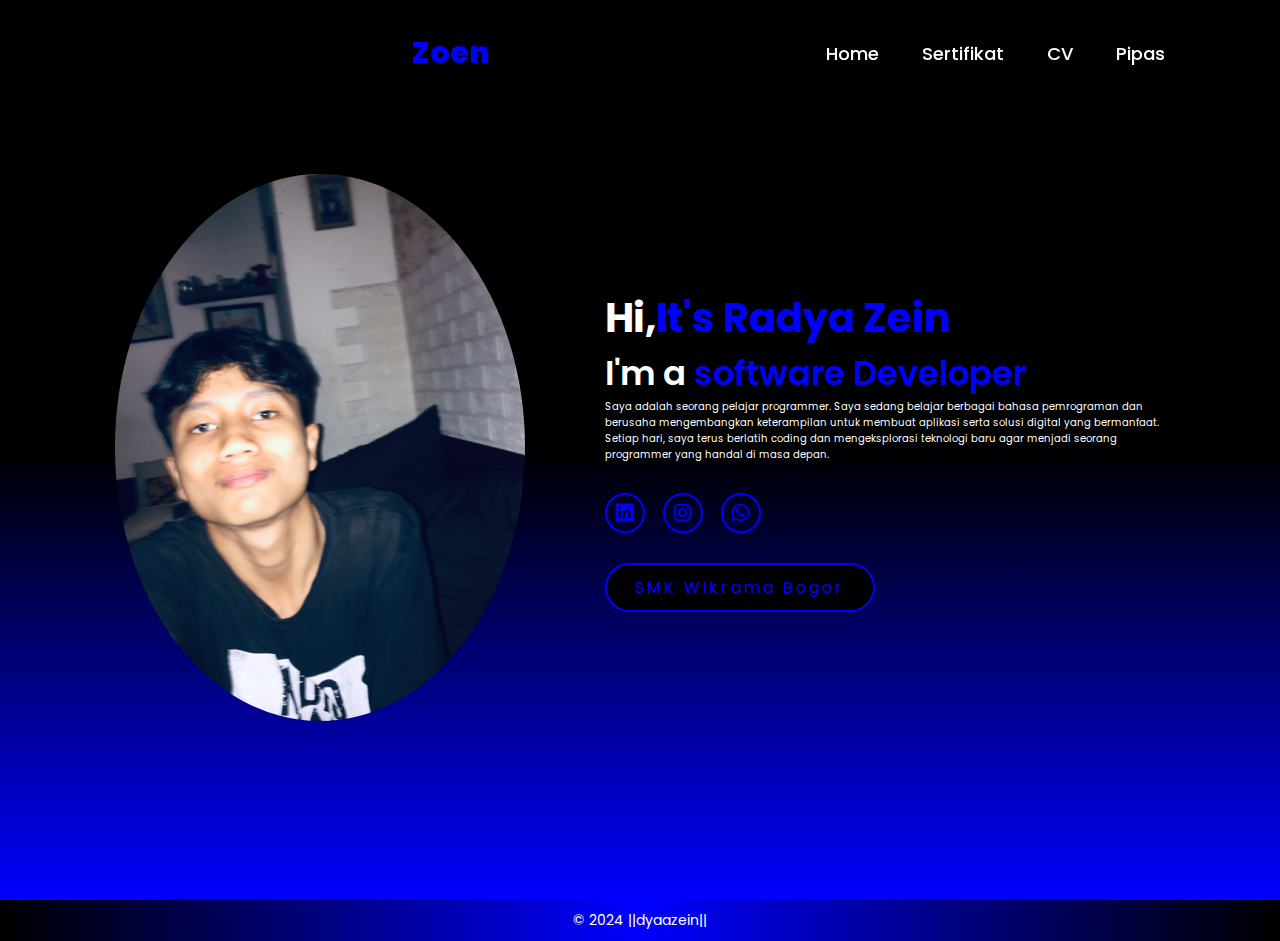
<file: index.html>
<!DOCTYPE html>
<html lang="en">
<head>
    <meta charset="UTF-8">
    <meta name="viewport" content="width=device-width, initial-scale=1.0">
    <link rel="stylesheet" href="https://cdnjs.cloudflare.com/ajax/libs/font-awesome/6.5.1/css/all.min.css">
    <link rel="stylesheet" href="style.css">
    <title>Portofolio Website</title>
</head>
<body>
    <header>
        <div class="spiner"></div>
       <a href="img/WIN_20241030_09_11_21_Pro.jpg" class="logo"> Zoen</a>

       <nav class="nav">
        <a href="index.html" >Home</a>
        <a href="1.html" >Sertifikat</a>
        <a href="0.html" >CV</a>
        <a href="2.html" >Pipas</a>
       </nav>
    </header>
    <section class="home">
        <div class="home-img">
            <img src="img/Gambar WhatsApp 2024-12-18 pukul 06.16.17_f485bde5.jpg" alt="Photo saya">
        </div>
        <div class="home-coontent">
            <h1 class="besar">Hi,<span>It's Radya Zein</span></h1>
            <h3 class="typing-text">I'm a <span></span></h3>
            <p>Saya adalah seorang pelajar programmer. Saya sedang belajar berbagai bahasa pemrograman dan berusaha mengembangkan keterampilan untuk membuat aplikasi serta solusi digital yang bermanfaat. Setiap hari, saya terus berlatih coding dan mengeksplorasi teknologi baru agar menjadi seorang programmer yang handal di masa depan.</p>
            <div class="sosial-icon">
                <a href="https://www.linkedin.com/in/zein-muhammad-2ba507330/"><i class="fa-brands fa-linkedin"></i></a>
                <a href="https://www.instagram.com/dyaazein/"><i class="fa-brands fa-instagram"></i></a>
                <a href="https://wa.me/6285779227089/"><i class="fa-brands fab fa-whatsapp"></i></a>
            </div>
            <a href="https://smkwikrama.sch.id/" class="btn">SMK Wikrama Bogor</a>
        </div>
    </section> 
</body>

<footer>
    <p>&copy; 2024 ||dyaazein||</p>
</footer>
  
</html>
</file>
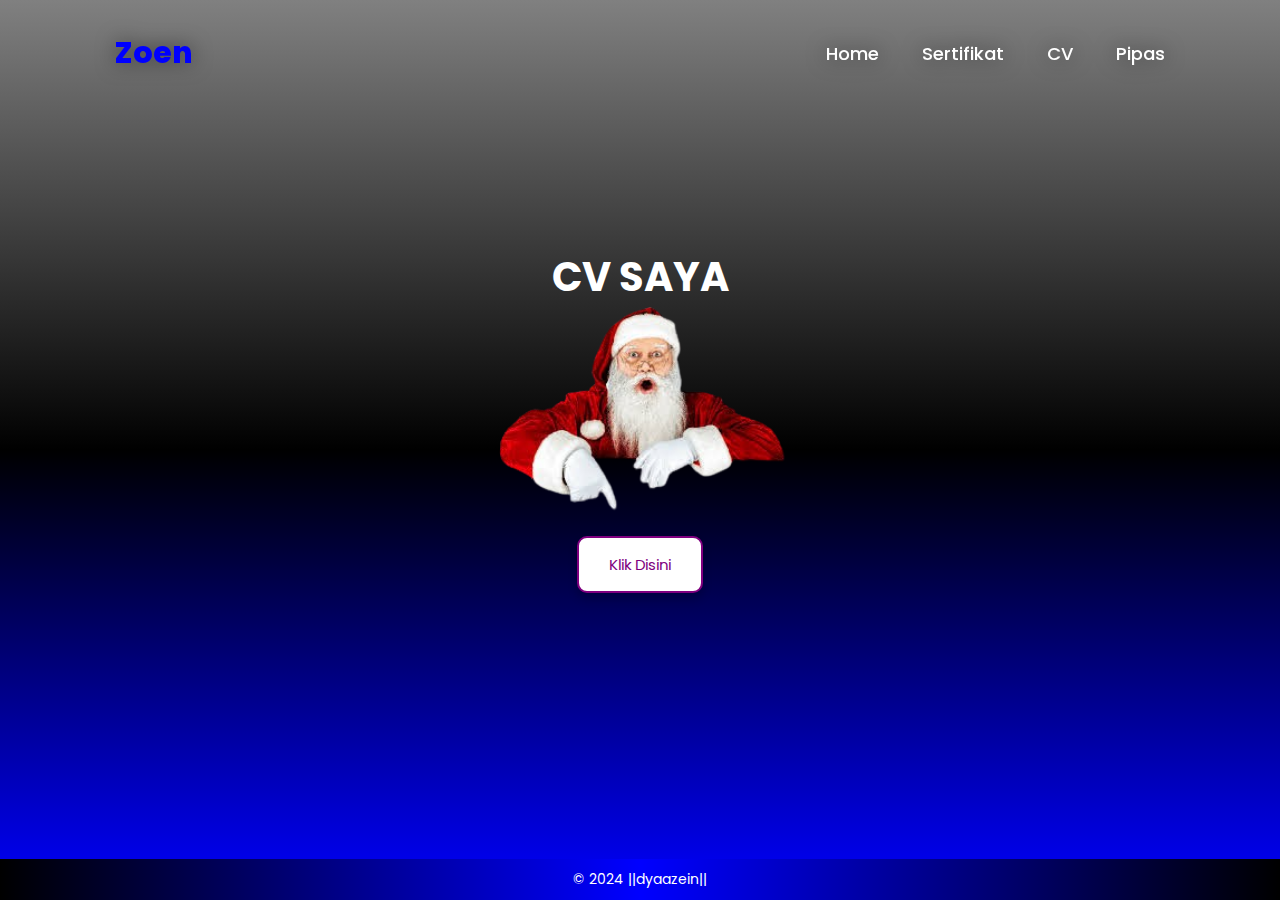
<file: 0.html>
<!DOCTYPE html>
<html lang="en">
<head>
    <meta charset="UTF-8">
    <meta name="viewport" content="width=device-width, initial-scale=1.0">
    <link rel="stylesheet" href="https://cdnjs.cloudflare.com/ajax/libs/font-awesome/6.5.1/css/all.min.css">
    <link rel="stylesheet" href="0.css">
    <title>CV</title>
</head>
<body>
    <header>
        <a href="img/WIN_20241030_09_11_21_Pro.jpg" class="logo">Zoen</a>

        <nav class="nav">
            <a href="index.html">Home</a>
            <a href="1.html">Sertifikat</a>
            <a href="0.html">CV</a>
            <a href="2.html">Pipas</a>
        </nav>
    </header>

    <div class="container">
        <h1>CV SAYA</h1>
        <img src="img/images-removebg-preview.png" alt="Karakter" class="character">
        <a href="img/CV Radya Zein 1.pdf" class="button">Klik Disini</a>
      </div>
    
</body>
<footer>
    <p>&copy; 2024 ||dyaazein||</p>
</footer>
</html>
</file>
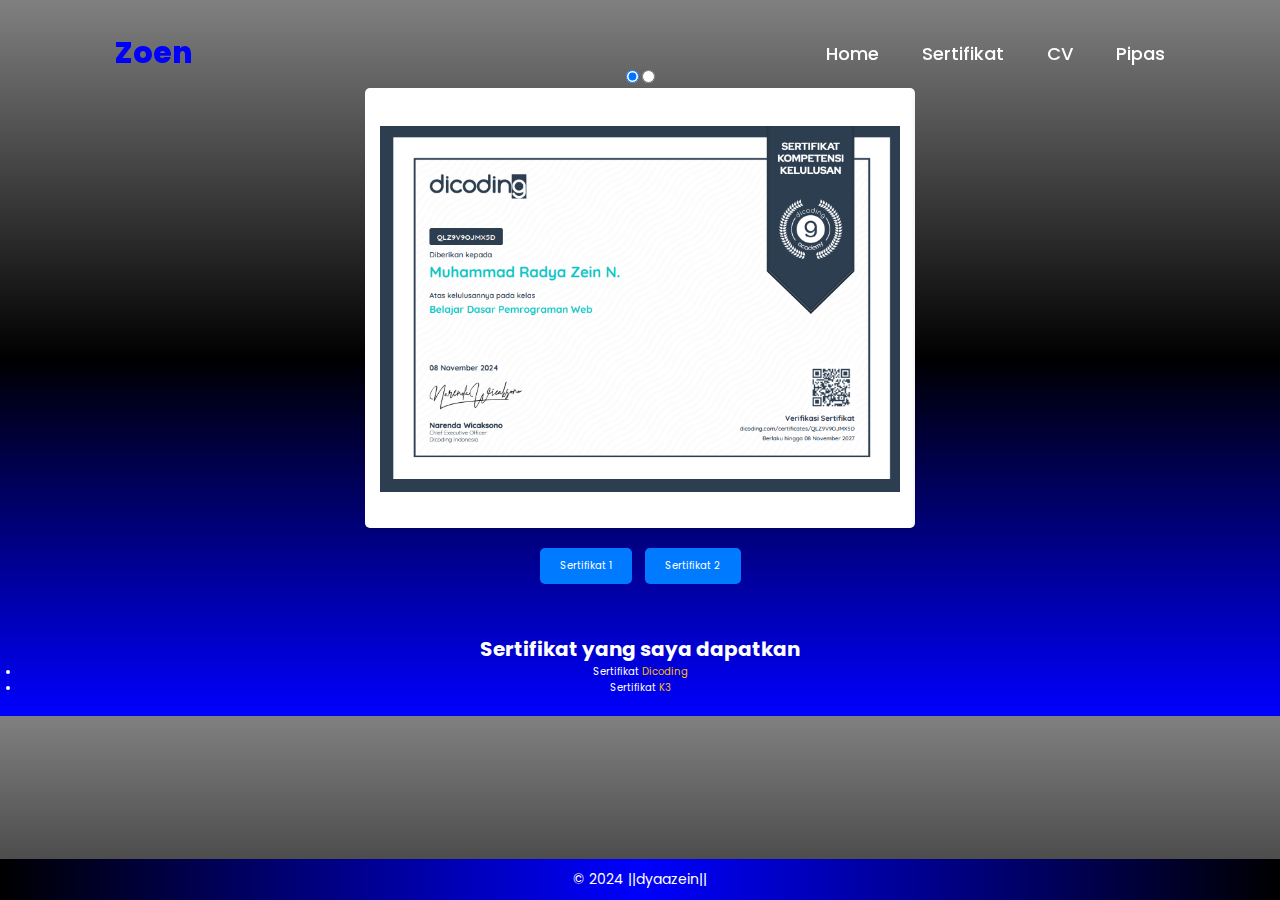
<file: 1.html>
<!DOCTYPE html>
<html lang="id">

<head>
    <meta charset="UTF-8">
    <meta name="viewport" content="width=device-width, initial-scale=1.0">
    <title>Halaman Sertifikat</title>
    <link rel="stylesheet" href="1.css">
</head>

<body>
    <!-- Header -->
    <header>
        <a href="img/WIN_20241030_09_11_21_Pro.jpg" class="logo">Zoen</a>
        <nav class="nav">
            <a href="index.html">Home</a>
            <a href="1.html">Sertifikat</a>
            <a href="0.html">CV</a>
            <a href="2.html">Pipas</a>
        </nav>
    </header>

    <!-- Main Content -->
    <main>
        <div class="certificate-container">
            <input type="radio" name="cert" id="cert1" checked>
            <input type="radio" name="cert" id="cert2">

            <div class="certificates">
                <div class="certificate" id="certificate1">
                    <h2>Sertifikat 1</h2>
                    <img src="img/Screenshot 2024-12-20 134714.png" alt="Sertifikat 1">
                    <p>Deskripsi tentang sertifikat 1.</p>
                </div>
                <div class="certificate" id="certificate2">
                    <h2>Sertifikat 2</h2>
                    <img src="img/Screenshot 2024-12-20 134743.png" alt="Sertifikat 2">
                    <p>Deskripsi tentang sertifikat 2.</p>
                </div>
            </div>

            <div class="buttons">
                <label for="cert1" class="button">Sertifikat 1</label>
                <label for="cert2" class="button">Sertifikat 2</label>
            </div>
        </div>

        <h1>Sertifikat yang saya dapatkan</h1>
        <ul>
            <li>Sertifikat <span class="highlight">Dicoding</span></li>
            <li>Sertifikat <span class="highlight">K3</span></li>
        </ul>
    </main>

    <!-- Footer -->
    <footer>
        <p>&copy; 2024 ||dyaazein||</p>
    </footer>
</body>

</html>
</file>
<file: style.css>
@import url('https://fonts.googleapis.com/css2?family=Poppins');

* {
    margin: 0;
    padding: 0;
    box-sizing: border-box;
    text-decoration: none;
    border: none;
    outline: none;
    font-family: 'Poppins', sans-serif;
}

html {
    font-size: 62.5%;
    height: 100%;
}

body {
    width: 100%;
    height: 100vh;
    overflow-x: hidden;
    background-color: #000000; /* Warna latar belakang gelap pada awalnya */
    color: white;
    animation: fadeInBackground 3s ease-out forwards; /* Menambahkan animasi fadeInBackground pada body */
    transition: background-color 3s ease-out; /* Menambahkan transisi pada background-color */
}

/* Keyframe untuk transisi latar belakang dari gelap ke terang */
@keyframes fadeInBackground {
    0% {
        background-color: #000000; /* Mulai dengan latar belakang gelap */
    }
    100% {
        background-color: #ffffff; /* Latar belakang terang setelah transisi */
    }
}

header {
    margin-top: 20px;
    position: fixed;
    top: 0;
    left: 0;
    width: 100%;
    padding: 1rem 9%;
    background-color: transparent;
    filter: drop-shadow(10px);
    display: flex;
    justify-content: space-between;
    align-items: center;
    z-index: 100;
}

.logo {
    font-size: 3rem;
    color: blue;
    font-weight: 800;
    cursor: pointer;
    transition: 0.5s;
}

.logo:hover {
    transform: scale(1.1);
}

nav a {
    font-size: 1.8rem;
    color: white;
    margin-left: 4rem;
    font-weight: 500;
    transition: 0.3s ease;
    border-bottom: 3px solid transparent;
}

nav a:hover,
nav a.active {
    color: blue;
    border-bottom: 3px solid blue;
}


@media(max-width:995px) {
    nav {
        position: absolute;
        display: none;
        top: 0;
        right: 0;
        width: 40%;
        border-left: 4px solid blue;
        border-bottom: 4px solid rgb(0, 0, 255);
        border-bottom-left-radius: 2rem;
        background-color: black;
        border-top: 0.1rem solid rgba(0, 0, 0, 0.1);
    }

    body {
        background: linear-gradient(black, black, blue);
    }

    nav.active {
        display: block;
    }

    nav a {
        display: block;
        font-size: 2rem;
        margin: 3rem 0;
    }

    nav a:hover,
    nav a:active {
        padding: 1rem;
        border-radius: 0.5rem;
        border-bottom: 0.5rem solid blue;
    }
}

section {
    min-height: 100vh;
    padding: 5rem 9% 5rem;
}

.home {
    display: flex;
    justify-content: center;
    align-items: center;
    gap: 8rem;
    background: linear-gradient(black, black, blue);
}

.home .home-content h1 {
    font-size: 25px;
    font-weight: 700;
    line-height: 1.3;
}

.besar {
    font-size: 40px;
}

span {
    color: blue;
}

.home-content h3 {
    font-size: 4rem;
    margin-bottom: 1rem;
    font-weight: 700;
}

.home-content p {
    font-size: 1.6rem;
}

.home-img {
    border-radius: 50%;
}

.home-img img {
    position: relative;
    width: 32vw;
    border-radius: 50%;
    box-shadow: 0 0 25px solid blue;
    transition: 0.2 linear;
}

.home-img img:hover {
    font-size: 1.8rem;
    font-weight: 500;
}

.sosial-icon a {
    display: inline-flex;
    justify-content: center;
    align-items: center;
    width: 4rem;
    height: 4rem;
    background-color: transparent;
    border: 0.2rem solid blue;
    font-size: 2rem;
    border-radius: 50%;
    margin: 3rem 1.5rem 3rem 0;
    transition: 0.3s ease;
    color: blue;
}

.sosial-icon a:hover {
    color: black;
    transform: scale(1.3)translateY(-5px);
    background-color: blue;
    box-shadow: 0 0 25px;
}


.btn {
    display: inline-block;
    padding: 1rem 2.8rem;
    background-color: black;
    border-radius: 4rem;
    font-size: 1.6rem;
    color: blue;
    letter-spacing: 0.3rem;
    border: 2px solid blue;
    transition: 0.3 ease;
    cursor: pointer;
}

.btn.hover {
    transform: scale3d(1.03);
    background-color: blue;
    color: black;
    box-shadow: 0 0 25px blue;
}

.typing-text {
    font-size: 34px;
    font-weight: 600;
    min-width: 280px;
}

.typing-text span {
    position: relative;
}

.typing-text span::before {
    content: "software Developer";
    color: blue;
    animation: words 20s infinite;
}

.typing-text span::after {
    content: "";
    background-color: black;
    position: absolute;
    width: calc(100% + 8px);
    height: 100%;
    border-left: 3px solid black;
    right: -8;
    animation: cursor 0.6s infinite;
}

@keyframes cursor {
    to {
        border-left: 3px solid blue;
    }
}

@keyframes words {

    0%,
    20% {
        content: "Web Developer";
    }

    21%,
    40% {
        content: "";
    }

    41%,
    60% {
        content: "web Designer";
    }
}

@media (max-width: 1000px) {
    .home {
        gap: 4rem;
        background: linear-gradient(black, black, blue);
    }
}

@media (max-width: 995px) {
    .home {
        flex-direction: column;
        margin: 5rem 4rem;
    }
}

.home .home-content h3 {
    font-size: 2.5rem;
}

.home-content h1 {
    font-size: 5rem;
}

.homw-img img {
    width: 70vw;
    margin-top: 4rem;
}

footer {
    background: linear-gradient(to right, #000000, blue, black);
    color: white;
    text-align: center;
    padding: 10px 0;
    font-size: 14px;
    position: relative;
    bottom: 0;
    width: 100%;
}
</file>
<file: 0.css>
@import url('https://fonts.googleapis.com/css2?family=Poppins:wght@400;500;700&display=swap');

* {
    margin: 0;
    padding: 0;
    box-sizing: border-box;
    text-decoration: none;
    border: none;
    outline: none;
    font-family: 'Poppins', sans-serif;
}

html {
    font-size: 62.5%;
}

body {
    width: 100%;
    height: 100vh;
    overflow-x: hidden;
    background-color: #000000;
    background: linear-gradient(gray, black,blue);
    color: white;
    padding-top: 60px; /* Menghindari overlap dengan header */
}

header {
    margin-top: 20px;
    position: fixed;
    top: 0;
    left: 0;
    width: 100%;
    padding: 1rem 9%;
    background-color: transparent;
    filter: drop-shadow(0 0 10px rgba(0, 0, 0, 0.5)); 
    display: flex;
    justify-content: space-between;
    align-items: center;
    z-index: 100;
}

.logo {
    font-size: 3rem;
    color: blue;
    font-weight: 800;
    cursor: pointer;
    transition: 0.5s;
}

.logo:hover {
    transform: scale(1.1);
}

nav a {
    font-size: 1.8rem;
    color: white;
    margin-left: 4rem;
    font-weight: 500;
    transition: 0.3s ease;
    border-bottom: 3px solid transparent;
}

nav a:hover,
nav a.active {
    color: blue;
    border-bottom: 3px solid blue;
}

@media (max-width: 995px) {
    nav {
        position: absolute;
        display: none;
        top: 0;
        right: 0;
        width: 40%;
        border-left: 4px solid blue;
        border-bottom: 4px solid blue;
        border-bottom-left-radius: 2rem;
        background-color: black;
        border-top: 0.1rem solid rgba(0, 0, 0, 0.1);
    }

    nav.active {
        display: block;
    }

    nav a {
        display: block;
        font-size: 2rem;
        margin: 3rem 0;
    }

    nav a:hover,
    nav a:active {
        padding: 1rem;
        border-radius: 0.5rem;
        border-bottom: 0.5rem solid blue;
    }
}

.container {
    text-align: center;
    position: relative;
    display: flex;
    flex-direction: column;
    justify-content: center;
    align-items: center;
    height: 80vh; /* Menjadikan kontainer berpusat secara vertikal */
}

h1 {
    font-size: 4em; /* Perbesar ukuran teks */
    margin-bottom: 50px;
}

.character {
    width: 300px; /* Perbesar ukuran gambar */
    margin-top: -50px; /* Atur jarak vertikal */
    margin-bottom: 20px;
}

.button {
    display: inline-block;
    padding: 15px 30px; /* Perbesar ukuran tombol */
    font-size: 1.5em; /* Perbesar ukuran font */
    color: purple;
    background: white;
    border: 2px solid purple;
    border-radius: 10px; /* Membuat sudut lebih melengkung */
    text-decoration: none;
    box-shadow: 0px 6px 10px rgba(0, 0, 0, 0.2);
    transition: transform 0.2s, box-shadow 0.2s;
}

.button:hover {
    transform: scale(1.2); /* Efek zoom lebih besar saat hover */
    box-shadow: 0px 8px 12px rgba(0, 0, 0, 0.3);
}


footer {
    text-align: center;
    padding: 1rem;
    background: linear-gradient(to right, #000000, blue, black);
    color: white;
    font-size: 14px;
    position: fixed;
    bottom: 0;
    width: 100%;
}
</file>
<file: 1.css>
@import url('https://fonts.googleapis.com/css2?family=Poppins:wght@400;600&display=swap');

/* General Reset */
* {
    margin: 0;
    padding: 0;
    box-sizing: border-box;
    text-decoration: none;
    font-family: 'Poppins', sans-serif;
}

html {
    font-size: 62.5%; /* 1rem = 10px */
}

body {
    width: 100%;
    height: 100%;
    background: linear-gradient(gray, black, blue);
    color: white;
}

/* Header */
header {
    margin-top: 20px;
    position: fixed;
    top: 0;
    left: 0;
    width: 100%;
    padding: 1rem 9%;
    background-color: transparent;
    display: flex;
    justify-content: space-between;
    align-items: center;
    z-index: 100;
}

.logo {
    font-size: 3rem;
    color: blue;
    font-weight: 800;
    cursor: pointer;
    transition: 0.5s;
}

.logo:hover {
    transform: scale(1.1);
}

nav a {
    font-size: 1.8rem;
    color: white;
    margin-left: 4rem;
    font-weight: 500;
    transition: 0.3s ease;
    border-bottom: 3px solid transparent;
}

nav a:hover,
nav a.active {
    color: blue;
    border-bottom: 3px solid blue;
}

/* Responsive Navigation */
@media (max-width: 995px) {
    nav {
        position: absolute;
        display: none;
        top: 0;
        right: 0;
        width: 40%;
        background-color: black;
        border-left: 4px solid blue;
        border-bottom: 4px solid blue;
        border-bottom-left-radius: 2rem;
    }

    nav.active {
        display: block;
    }

    nav a {
        display: block;
        font-size: 2rem;
        margin: 3rem 0;
    }
}

/* Main Content */
main {
    padding: 20px;
    text-align: center;
}

.certificate-container {
    position: relative;
    width: 80%;
    max-width: 550px;
    margin: 50px auto;
    overflow: hidden;
}

.certificates {
    display: flex;
    transition: transform 0.5s ease;
}

.certificate {
    min-width: 100%;
    background: #fff;
    border-radius: 5px;
    padding: 15px;
    box-shadow: 0 2px 5px rgba(0, 0, 0, 0.1);
    text-align: center;
}

.certificate img {
    max-width: 100%;
    height: auto;
}

.buttons {
    margin-top: 20px;
}

.button {
    margin: 0 5px;
    padding: 10px 20px;
    background-color: #007BFF;
    color: white;
    border: none;
    border-radius: 5px;
    cursor: pointer;
    display: inline-block;
    transition: background 0.3s;
}

.button:hover {
    background-color: #0056b3;
}

.highlight {
    color: #ffbf00;
}


#cert1:checked ~ .certificates {
    transform: translateX(0);
}

#cert2:checked ~ .certificates {
    transform: translateX(-100%);
}

/* Footer */
footer {
    text-align: center;
    padding: 1rem;
    background: linear-gradient(to right, #000000, blue, black);
    color: white;
    font-size: 1.4rem;
    position: fixed;
    bottom: 0;
    width: 100%;
}
</file>
